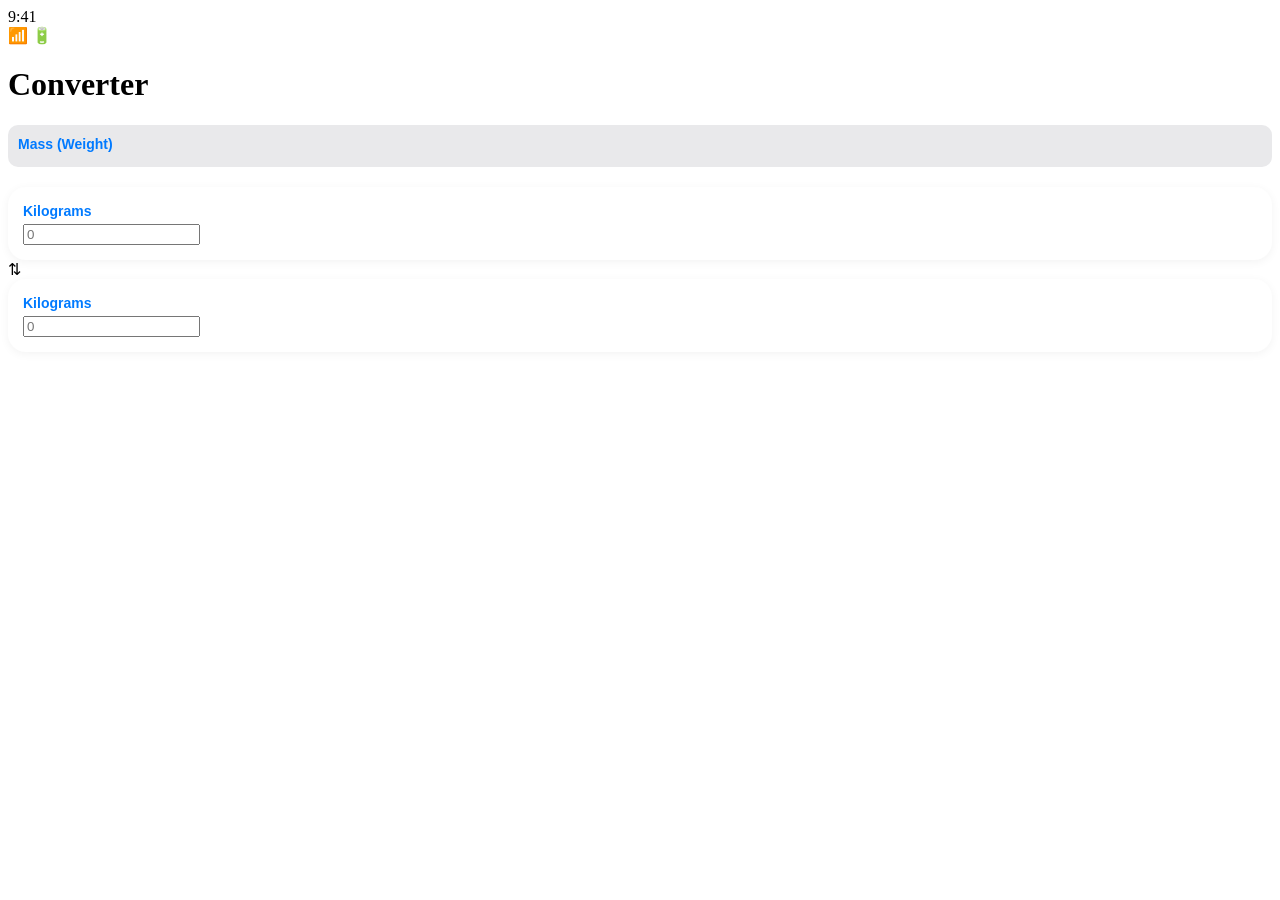
<file: index.html>
<!DOCTYPE html>
<html lang="en">
<head>
    <meta charset="UTF-8">
    <meta name="viewport" content="width=device-width, initial-scale=1.0">
    <title>iOS Unit Converter</title>
    <link rel="stylesheet" href="style.css">
</head>
<body>
    <div class="iphone-container">
        <div class="status-bar">
            <span class="time" id="clock">9:41</span>
            <div class="dynamic-island"></div>
            <div class="status-icons">📶 🔋</div>
        </div>

        <div class="app-content">
            <h1>Converter</h1>
            
            <div class="ios-picker-wrap">
                <select id="category">
                    <option value="mass">Mass (Weight)</option>
                    <option value="length">Length</option>
                    <option value="volume">Volume</option>
                </select>
            </div>

            <div class="input-group">
                <select id="unitFrom"></select>
                <input type="number" id="inputVal" placeholder="0">
            </div>

            <div class="swap-icon">⇅</div>

            <div class="input-group">
                <select id="unitTo"></select>
                <input type="number" id="outputVal" placeholder="0" readonly>
            </div>
        </div>
        
        <div class="home-indicator"></div>
    </div>
    <script src="script.js"></script>
</body>
</html>
</file>
<file: style.css>
select {
    width: 100%;
    border: none;
    background: transparent;
    font-size: 14px;
    color: #007aff;
    font-weight: 600;
    margin-bottom: 5px;
    cursor: pointer;
    appearance: none; /* Removes default arrow for cleaner look */
}

.ios-picker-wrap {
    background: #e9e9eb;
    padding: 10px;
    border-radius: 10px;
    margin-bottom: 20px;
    text-align: center;
}

.input-group {
    background: #ffffff;
    padding: 15px;
    border-radius: 18px;
    box-shadow: 0 2px 10px rgba(0,0,0,0.05);
}

input:focus {
    outline: none;
}
</file>
